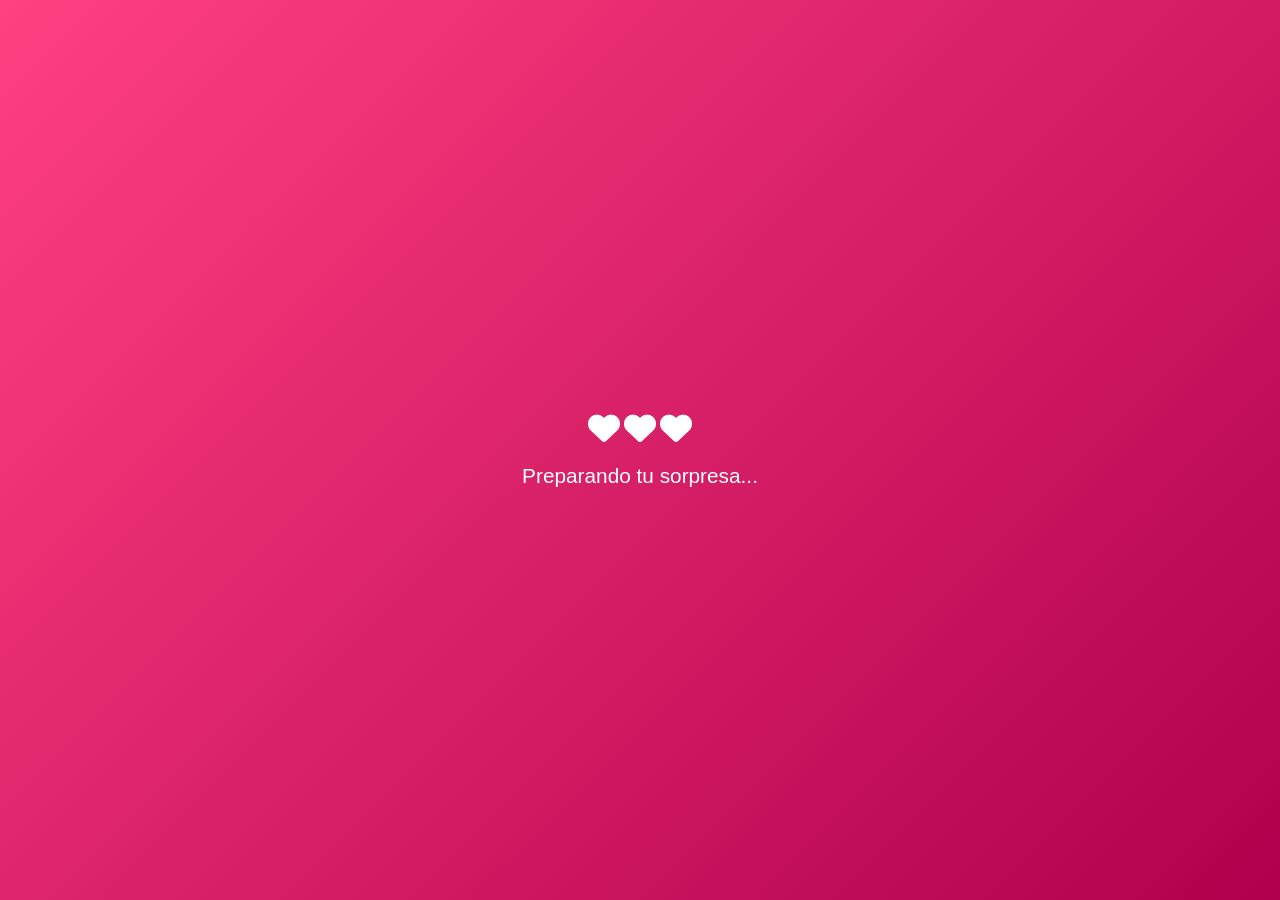
<file: index.html>
<!DOCTYPE html>
<html lang="es">
<head>
<meta charset="UTF-8">
<meta name="viewport" content="width=device-width, initial-scale=1.0">
<title>Carta</title>
<link rel="stylesheet" href="https://cdnjs.cloudflare.com/ajax/libs/font-awesome/6.4.0/css/all.min.css">

<style>
*{margin:0;padding:0;box-sizing:border-box}
body{
    font-family:'Arial Rounded MT Bold','Arial',sans-serif;
    min-height:100vh;
    background:linear-gradient(135deg,#12000a,#2b0018,#3a0022);
    display:flex;
    justify-content:center;
    align-items:center;
    overflow:hidden;
}

/* LOADER */
#loader{
    position:fixed;
    inset:0;
    background:linear-gradient(135deg,#ff4081,#b0004d);
    display:flex;
    flex-direction:column;
    justify-content:center;
    align-items:center;
    z-index:2000;
    transition:.8s;
}
.loader-hearts i{
    font-size:32px;
    color:white;
    animation:pulse 1.2s infinite;
}
.loader-hearts i:nth-child(2){animation-delay:.2s}
.loader-hearts i:nth-child(3){animation-delay:.4s}
#loader p{color:white;margin-top:20px;font-size:1.3rem}

/* FONDO CORAZONES */
.background-hearts{
    position:fixed;
    inset:0;
    pointer-events:none;
    z-index:0;
}
.heart{
    position:absolute;
    color:rgba(255,64,129,.55);
    animation:float linear infinite;
}
@keyframes float{
    0%{transform:translateY(110vh) scale(.5);opacity:0}
    15%{opacity:1}
    100%{transform:translateY(-120px) scale(1.6);opacity:0}
}

/* CONTENIDO */
.container{z-index:5;text-align:center;color:#fff}
h1{color:#ff80ab;text-shadow:0 0 15px rgba(255,64,129,.8)}

/* SOBRE */
.envelope-wrapper{
    width:320px;height:220px;
    margin:40px auto;
    cursor:pointer;
    position:relative;
}
.envelope{
    position:relative;
    width:100%;
    height:100%;
}
.flap{
    position:absolute;
    top:0;left:0;
    width:100%;height:50%;
    background:linear-gradient(135deg,#ff4081,#e91e63);
    clip-path:polygon(0 0,50% 100%,100% 0);
    transform-origin:top;
    transition:1s;
}
.body{
    position:absolute;
    bottom:0;left:0;
    width:100%;height:70%;
    background:#fff;
    border-radius:0 0 12px 12px;
    box-shadow:0 15px 40px rgba(0,0,0,.6);
}
.seal{
    position:absolute;
    top:50%;left:50%;
    transform:translate(-50%,-50%);
    width:80px;height:80px;
    border-radius:50%;
    background:linear-gradient(135deg,#ff4081,#e91e63);
    display:flex;align-items:center;justify-content:center;
    font-size:2rem;color:white;
    box-shadow:0 0 25px rgba(255,64,129,.9);
    animation:pulse 2s infinite;
}

/* CARTA */
.letter-container{
    position:absolute;
    top:150px;
    left:50%;
    transform:translateX(-50%);
    width:350px;
    opacity:0;
    transition:1s;
}
.letter{
    background:#fff;
    color:#3a0022;
    border-radius:16px;
    padding:30px;
    box-shadow:0 0 40px rgba(255,64,129,.6),0 25px 60px rgba(0,0,0,.7);
}
.letter h2{color:#e91e63;margin-bottom:15px}
.letter p{line-height:1.8;margin-bottom:15px}
.letter-btn{
    margin-top:15px;
    width:100%;
    padding:14px;
    border:none;
    border-radius:40px;
    background:linear-gradient(135deg,#ff4081,#e91e63);
    color:#fff;
    font-size:1.1rem;
    cursor:pointer;
}

/* ESTADOS */
.opened .flap{transform:rotateX(180deg)}
.opened .letter-container{opacity:1}

@keyframes pulse{
    0%,100%{transform:translate(-50%,-50%) scale(1)}
    50%{transform:translate(-50%,-50%) scale(1.15)}
}
/* Quitar resaltado azul en móviles */
* {
    -webkit-tap-highlight-color: transparent;
}

/* Quitar borde / glow de foco */
button,
.envelope-wrapper,
.seal {
    outline: none;
}

/* Quitar focus visual en todos los estados */
button:focus,
button:active,
.envelope-wrapper:focus,
.envelope-wrapper:active,
.seal:focus,
.seal:active {
    outline: none;
    box-shadow: none;
}
button:active,
.envelope-wrapper:active {
    transform: scale(0.97);
}
</style>
</head>

<body>

<!-- LOADER INICIAL -->
<div id="loader">
    <div class="loader-hearts">
        <i class="fas fa-heart"></i>
        <i class="fas fa-heart"></i>
        <i class="fas fa-heart"></i>
    </div>
    <p>Preparando tu sorpresa...</p>
</div>

<div class="background-hearts" id="hearts"></div>

<div class="container">
    <h1>Tienes una carta</h1>

    <div class="envelope-wrapper" id="env">
        <div class="envelope">
            <div class="flap"></div>
            <div class="body"></div>
            <div class="seal"><i class="fas fa-heart"></i></div>
        </div>

        <div class="letter-container">
            <div class="letter">
                <h2></h2>
                <p>Hay personas que llegan a tu vida sin hacer ruido…  
                pero lo cambian todo.</p>
                <p>Esta carta es solo una pequeña forma de recordarte  
                lo importante que sos para mí.</p>
                <button class="letter-btn" onclick="go()">Ver sorpresa</button>
            </div>
        </div>
    </div>
</div>

<script>
const hearts=document.getElementById('hearts');
const env=document.getElementById('env');

// loader inicial
window.onload=()=>setTimeout(()=>{
    document.getElementById('loader').style.opacity=0;
    document.getElementById('loader').style.pointerEvents='none';
},2000);

// corazones fondo
setInterval(()=>{
    const h=document.createElement('div');
    h.className='heart';
    h.innerHTML='❤';
    h.style.left=Math.random()*100+'vw';
    h.style.fontSize=12+Math.random()*40+'px';
    h.style.opacity=Math.random();
    h.style.animationDuration=10+Math.random()*20+'s';
    hearts.appendChild(h);
    setTimeout(()=>h.remove(),30000);
},120);

// abrir carta
env.addEventListener('click',()=>{
    env.classList.add('opened');
});

// redirección con loader de corazones
function go(){
    const loader=document.getElementById('loader');
    loader.style.opacity=1;
    loader.style.pointerEvents='all';
    loader.querySelector('p').innerText='Cargando tu sorpresa...';
    setTimeout(()=>{
        window.location.href='principal.html';
    },2000);
}
</script>

</body>
</html>
</file>
